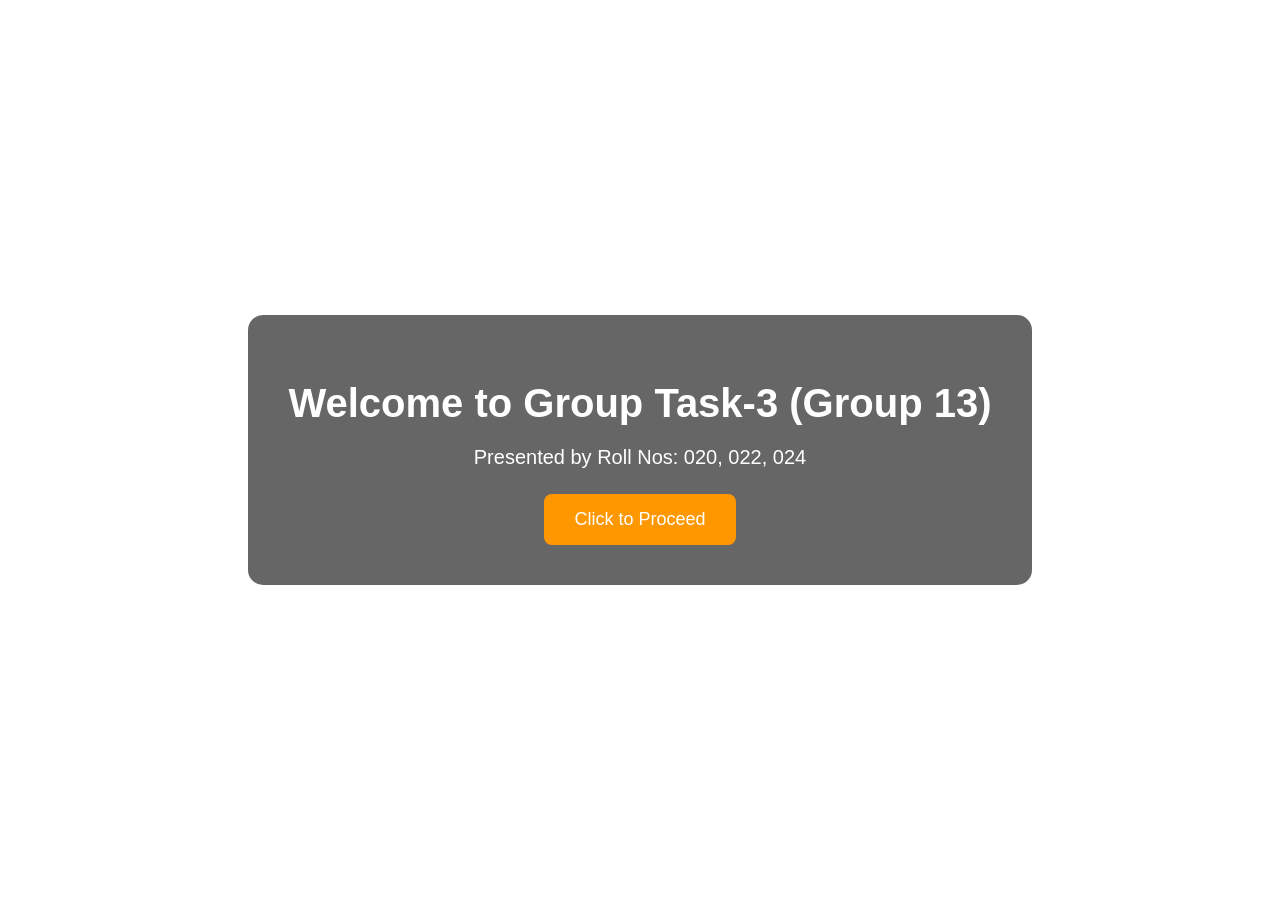
<file: index.html>
<!DOCTYPE html>
<html lang="en">
<head>
    <meta charset="UTF-8">
    <title>Welcome</title>

    <style>
        body {
            margin: 0;
            height: 100vh;
            font-family: Arial, sans-serif;

            /* Background Image */
            background: url('https://r6technologiespl.com/wp-content/uploads/2023/01/Electrical-Power-Transmission-and-Distribution-1024x800-1.jpg') no-repeat center center/cover;

            display: flex;
            justify-content: center;
            align-items: center;
            text-align: center;
            color: white;
        }

        .overlay {
            background-color: rgba(0, 0, 0, 0.6);
            padding: 40px;
            border-radius: 15px;
        }

        h1 {
            font-size: 40px;
            margin-bottom: 15px;
        }

        p {
            font-size: 20px;
            margin-bottom: 25px;
        }

        button {
            padding: 15px 30px;
            font-size: 18px;
            border: none;
            border-radius: 8px;
            background-color: #ff9800;
            color: white;
            cursor: pointer;
            transition: 0.3s;
        }

        button:hover {
            background-color: #e68900;
        }
    </style>
</head>

<body>

    <div class="overlay">
        <h1>Welcome to Group Task-3 (Group 13)</h1>
        <p>Presented by Roll Nos: 020, 022, 024</p>

        <button onclick="goToPage()">  
  Click to Proceed
</button>
    </div>
   

    <script>
        function goToPage() {
            window.location.href = "Group Task-3.html"; 
            // change if you rename file
        }
    </script>

</body>
</html>
</file>
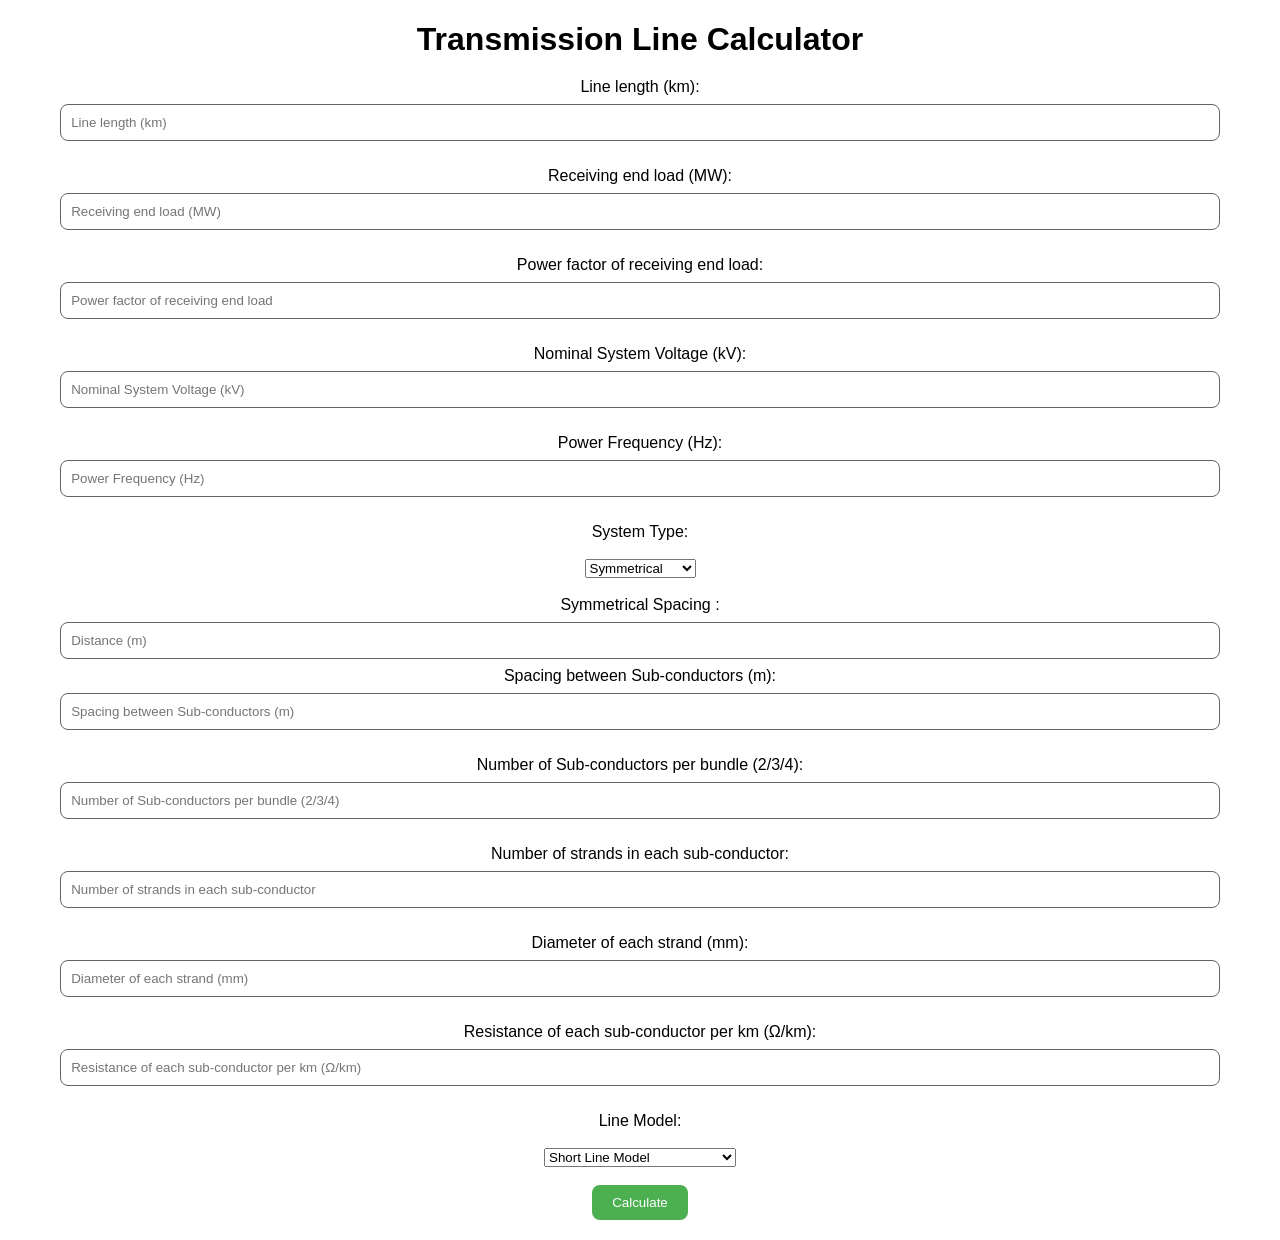
<file: Group Task-3.html>
<!DOCTYPE html>
<html>
<head>
    <meta charset="utf-8">
    <title>Transmission Line Calculator</title>
    <link rel="stylesheet" href="style.css">
</head>

<body>

<h1>Transmission Line Calculator</h1>

<label for="length">Line length (km):</label>
<input type="number" id="length" placeholder="Line length (km)"><br><br>

<label for="power">Receiving end load (MW):</label>
<input type="number" id="power" placeholder="Receiving end load (MW)"><br><br>

<label for="pf">Power factor of receiving end load:</label>
<input type="number" id="pf" placeholder="Power factor of receiving end load"><br><br>

<label for="voltage">Nominal System Voltage (kV):</label>
<input type="number" id="voltage" placeholder="Nominal System Voltage (kV)"><br><br>
<label for="freq">Power Frequency (Hz):</label>
<input type="number" id="freq" placeholder="Power Frequency (Hz)"><br><br>


<label for="systemType">System Type:</label><br>
<select id="systemType" title="System Type" onchange="updateInputs()">
  <option value="sym">Symmetrical</option>
  <option value="unsym">Unsymmetrical</option>
</select>

<br><br>

<!-- One input -->
<div id="oneInput">
  <label>Symmetrical Spacing :</label>
  <input type="number" id="d" placeholder="Distance (m)"><br>
</div>

<!-- Three inputs -->
<div id="threeInputs" class="hidden">
  <label>Distance D1:</label>
  <input type="number" id="d1" placeholder="Distance (m)"><br>

  <label>Distance D2:</label>
  <input type="number" id="d2" placeholder="Distance (m)"><br>

  <label>Distance D3:</label>
  <input type="number" id="d3" placeholder="Distance (m)"><br>
</div>

<script>
     function updateInputs() {
  let type = document.getElementById("systemType").value;

  if (type === "sym") {
    document.getElementById("oneInput").style.display = "block";
    document.getElementById("threeInputs").style.display = "none";
  } else {
    document.getElementById("oneInput").style.display = "none";
    document.getElementById("threeInputs").style.display = "block";
  }
} 
function getValues() {
  let type = document.getElementById("systemType").value;

  if (type === "sym") {
    let D = document.getElementById("d").value;
    console.log("Symmetrical Distance:", D);
  } else {
    let D1 = document.getElementById("d1").value;
    let D2 = document.getElementById("d2").value;
    let D3 = document.getElementById("d3").value;
    console.log("Unsymmetrical:", D1, D2, D3);
  }
}
</script>


<label for="Dsub">Spacing between Sub-conductors (m):</label>
<input type="number" id="Dsub" placeholder="Spacing between Sub-conductors (m)"><br><br>

<label for="nSub">Number of Sub-conductors per bundle (2/3/4):</label>
<input type="number" id="nSub" placeholder="Number of Sub-conductors per bundle (2/3/4)"><br><br>
<label for="Nstrand">Number of strands in each sub-conductor:</label>
<input type="number" id="Nstrand" placeholder="Number of strands in each sub-conductor"><br><br>
<label for="strandDia">Diameter of each strand (mm):</label>
<input type="number" id="strandDia" placeholder="Diameter of each strand (mm)"><br><br>
<label for="Res">Resistance of each sub-conductor per km (Ω/km):</label>
<input type="number" id="Res" placeholder="Resistance of each sub-conductor per km (Ω/km)"><br><br>

<label for="LineModel">Line Model:</label><br>
<select id="LineModel" title="Line Model">
    <option value="short">Short Line Model</option>
    <option value="medium">Nominal Pi Model</option>
    <option value="long">Distributed Parameter Model</option>
</select>

<br><br>

<button onclick="calculate()">Calculate</button>

<script>
updateInputs(); // runs on page load
</script>

<h2 id="result"></h2>


<script src="script.js"></script>
</body>
</html>
</file>
<file: style.css>
body {
    font-family: Arial, sans-serif;
    background: linear-gradient(to right, #74ebd5, #acb6e5);
    text-align: center;
    background-image: url("https://www.energy.gov/sites/default/files/styles/full_article_width/public/Sunset%20Power%20Lines_crop.jpg?itok=GAmDSC4m");
    background-size: cover;        /* Makes image cover full screen */
    background-repeat: no-repeat;  /* Prevents repeating */
    background-position: center;   /* Centers the image */
}

.container {
    background: rgb(201, 198, 198);
    width: 350px;
    margin: 50px auto;
    padding: 20px;
    border-radius: 15px;
    box-shadow: 0 0 10px gray;
}

h1 {
    margin-bottom: 20px;
}

input {
    width: 90%;
    padding: 10px;
    margin: 8px;
    border-radius: 8px;
    border: 1px solid #676363;
}

button {
    padding: 10px 20px;
    background-color: #4CAF50;
    color: white;
    border: none;
    border-radius: 8px;
    cursor: pointer;
}

label {
  white-space: nowrap;
  text-align: auto;
  display: block;
}

button:hover {
    background-color: #45a049;
}

#result {
    margin-top: 20px;
    font-size: 18px;
    color: #f6f3f3;
}
</file>
